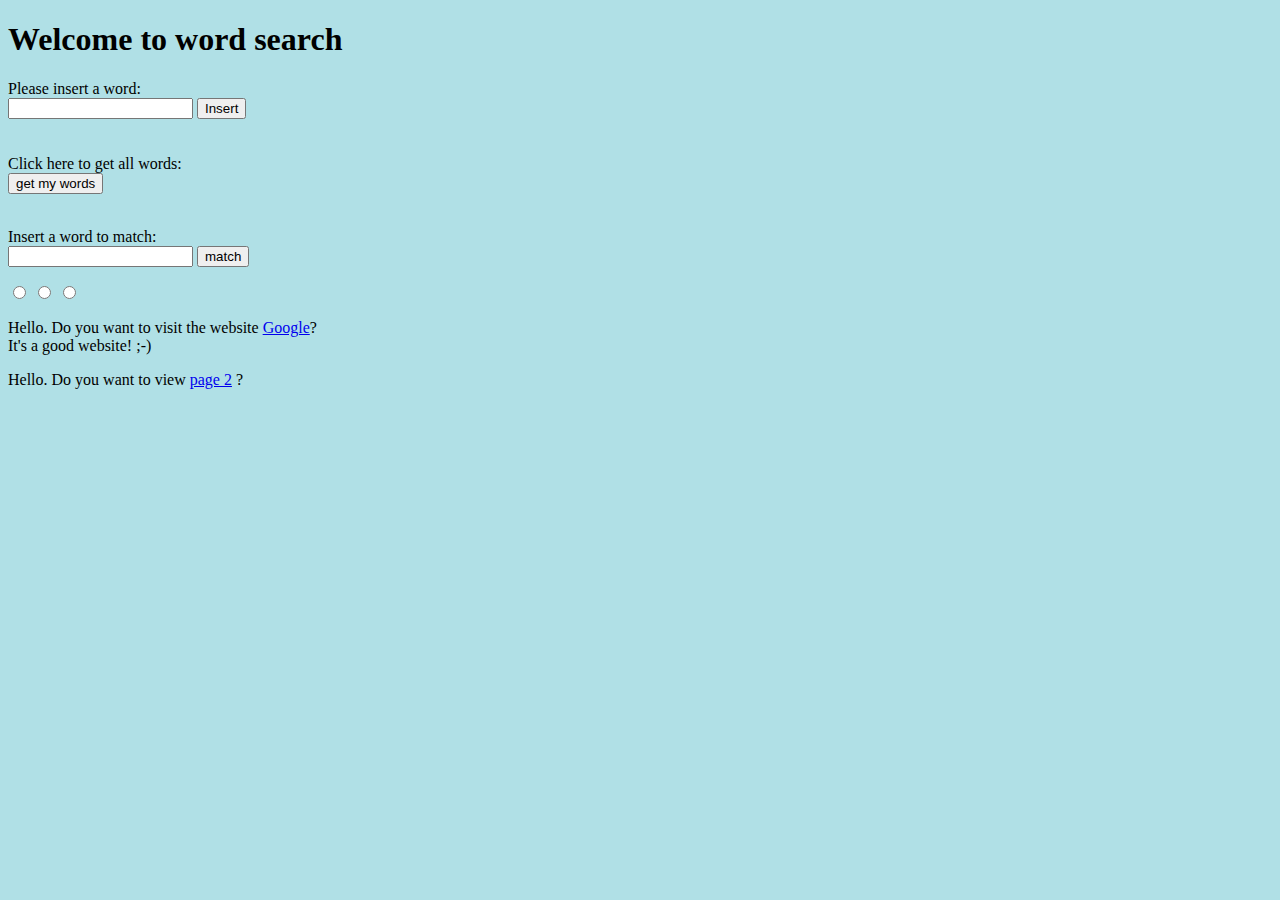
<file: demo 2/target/classes/index.htm>
<!DOCTYPE html>
<html>
<head>
    <h1 style="text-align: left; display:flex; flex-direction: column; align-items: left">Welcome to word search</h1>
    <script type="text/javascript" src="script.js"></script>
    <link href="styles.css" rel="styles" type="text/css">
</head>
<body style="background-color:powderblue;" >
    <form>
        <div>
            Please insert a word:
            <br>
            <input type="text" name="insert" id="insert" >
            <button type="button" id="insertbtn" onclick="insertToDb();">Insert</button>
            <li id = "error" style="color:red; list-style-type:none; display:none ">Cannot insert an empty word</li>
        </div>
    </form>
<form>
<br>
    <div  class="allWords">
        <br>
        Click here to get all words:<br>
        <button type="button" id="allwords" onclick="getMyWords();">get my words</button>
        <ul id="dynamic-list" class="allWords" style="list-style-type:none;">
        </ul>
    </div>
</form>
    <form>
    <div>
      <br>
        Insert a word to match:<br>
        <input type="text" name="match" id="match">
        <button type="button" id="matchbtn" onclick="matchWord();">match</button>
        <li id = "errorMatch" style="color:red; list-style-type:none; display:none ">Cannot match empty word</li>
        <ul id="dynamic-list-match" class="allWords" style="list-style-type:none;">
        </ul>
  </div>
</form >
    <input type="radio" name="myRadioGroup" value="1" onclick="check(this.value);">
    <input type="radio" name="myRadioGroup" value="2" onclick="check(this.value);">
    <input type="radio" name="myRadioGroup" value="3" onclick="check(this.value);">
</form>

    <p>Hello. Do you want to visit the website <a href="http://www.google.com">Google</a>?<br />
        It's a good website! ;-)</p>

    <p>Hello. Do you want to view <a href="page2.htm">page 2</a> ?</p>

</body>
</html>
</file>
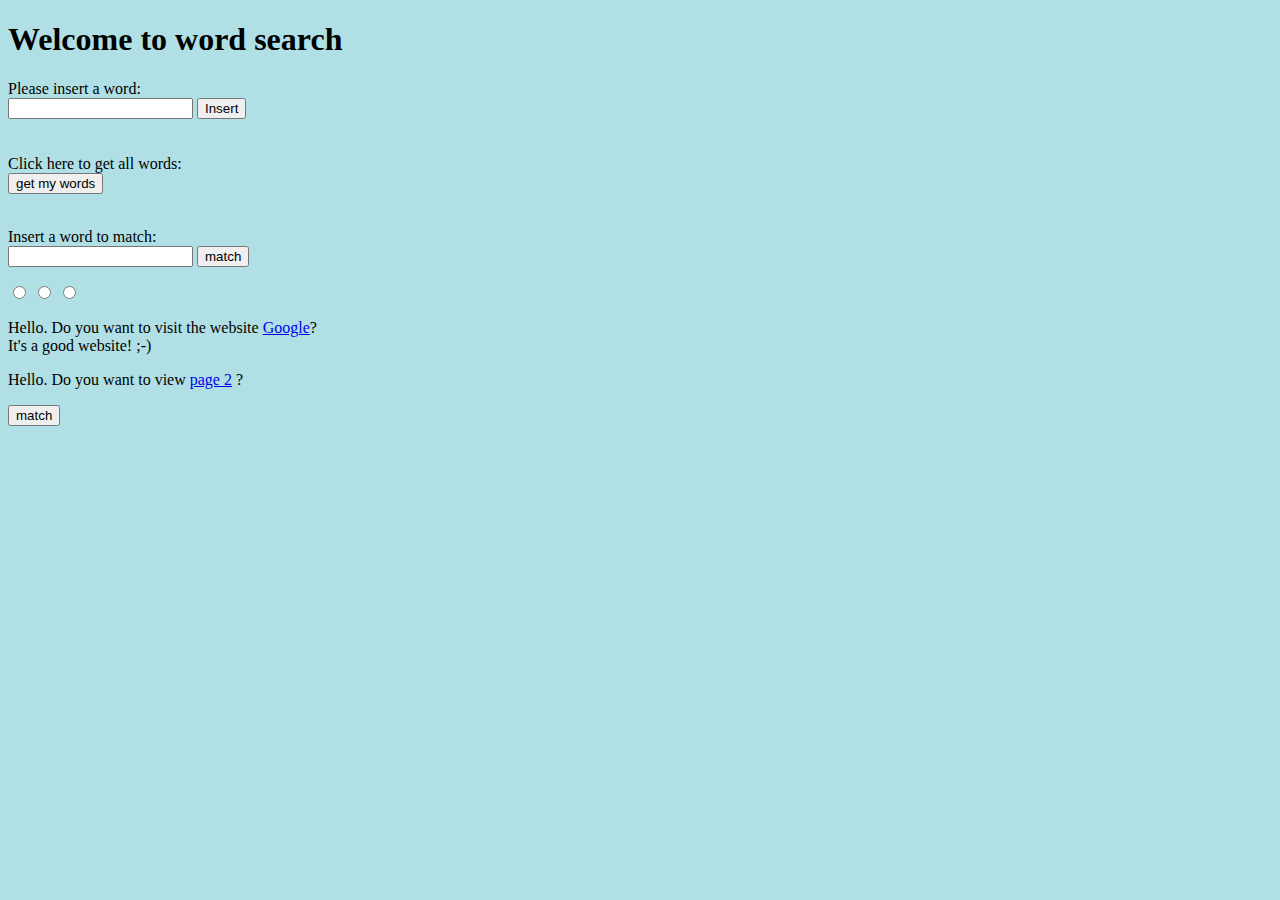
<file: demo 2/src/main/resources/index.htm>
<!DOCTYPE html>
<html>
<head>
    <h1 style="text-align: left; display:flex; flex-direction: column; align-items: left">Welcome to word search</h1>
    <script type="text/javascript" src="script.js"></script>
    <link href="styles.css" rel="styles" type="text/css">
</head>
<body style="background-color:powderblue;" >
    <form>
        <div>
            Please insert a word:
            <br>
            <input type="text" name="insert" id="insert" >
            <button type="button" id="insertbtn" onclick="insertToDb();">Insert</button>
            <li id = "error" style="color:red; list-style-type:none; display:none ">Cannot insert an empty word</li>
        </div>
    </form>
<form>
<br>
    <div  class="allWords">
        <br>
        Click here to get all words:<br>
        <button type="button" id="allwords" onclick="getMyWords();">get my words</button>
        <ul id="dynamic-list" class="allWords" style="list-style-type:none;">
        </ul>
    </div>
</form>
    <form>
    <div>
      <br>
        Insert a word to match:<br>
        <input type="text" name="match" id="match">
        <button type="button" id="matchbtn" onclick="matchWord();">match</button>
        <li id = "errorMatch" style="color:red; list-style-type:none; display:none ">Cannot match empty word</li>
        <ul id="dynamic-list-match" class="allWords" style="list-style-type:none;">
        </ul>
  </div>
</form >
    <input type="radio" name="myRadioGroup" value="1" onclick="check(this.value);">
    <input type="radio" name="myRadioGroup" value="2" onclick="check(this.value);">
    <input type="radio" name="myRadioGroup" value="3" onclick="check(this.value);">
</form>

    <p>Hello. Do you want to visit the website <a href="http://www.google.com">Google</a>?<br />
        It's a good website! ;-)</p>

    <p>Hello. Do you want to view <a href="page2.htm">page 2</a> ?</p>
    <button type="button" id="redirect" onclick="moveToPage();">match</button>


</body>
</html>
</file>
<file: demo 2/target/classes/styles.css>
allWords {
  color: black;
  text-align: center;
  display:flex;
  flex-direction: column;
  align-items: left
}
</file>
<file: demo 2/src/main/resources/styles.css>
allWords {
  color: black;
  text-align: center;
  display:flex;
  flex-direction: column;
  align-items: left
}
</file>
